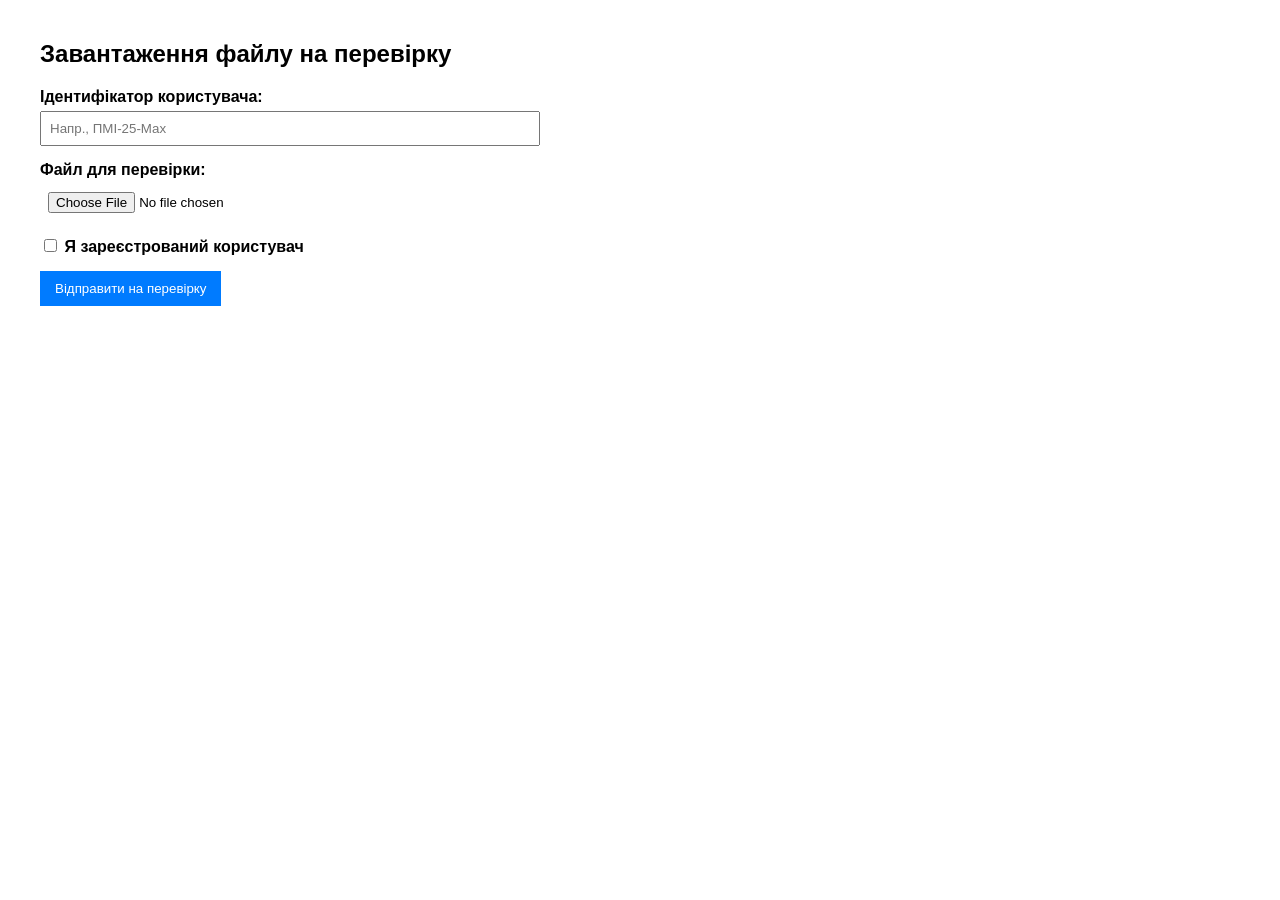
<file: rest-api/src/main/resources/static/index.html>
<!DOCTYPE html>
<html lang="uk">
<head>
    <meta charset="UTF-8">
    <meta name="viewport" content="width=device-width, initial-scale=1.0">
    <title>Система перевірки робіт</title>
    <style>
        body { font-family: Arial, sans-serif; margin: 40px; max-width: 500px; }
        .form-group { margin-bottom: 15px; }
        label { display: block; margin-bottom: 5px; font-weight: bold; }
        input[type="text"], input[type="file"] { width: 100%; padding: 8px; box-sizing: border-box; }
        button { padding: 10px 15px; background-color: #007bff; color: white; border: none; cursor: pointer; }
        button:hover { background-color: #0056b3; }
        #result { margin-top: 20px; padding: 10px; border-radius: 4px; display: none; }
        .success { background-color: #d4edda; color: #155724; border: 1px solid #c3e6cb; }
        .error { background-color: #f8d7da; color: #721c24; border: 1px solid #f5c6cb; }
    </style>
</head>
<body>

<h2>Завантаження файлу на перевірку</h2>

<form id="uploadForm">
    <div class="form-group">
        <label for="identifier">Ідентифікатор користувача:</label>
        <input type="text" id="identifier" placeholder="Напр., ПМІ-25-Max" required>
    </div>

    <div class="form-group">
        <label for="fileInput">Файл для перевірки:</label>
        <input type="file" id="fileInput" required>
    </div>

    <div class="form-group">
        <label>
            <input type="checkbox" id="isRegistered"> Я зареєстрований користувач
        </label>
    </div>

    <button type="submit">Відправити на перевірку</button>
</form>

<div id="result"></div>

<script>
    document.getElementById('uploadForm').addEventListener('submit', async function(e) {
        e.preventDefault();

        const resultDiv = document.getElementById('result');
        resultDiv.style.display = 'block';
        resultDiv.className = '';
        resultDiv.innerText = 'Завантаження...';

        const formData = new FormData();
        formData.append('identifier', document.getElementById('identifier').value);
        formData.append('file', document.getElementById('fileInput').files[0]);
        formData.append('isRegistered', document.getElementById('isRegistered').checked);

        try {
            const response = await fetch('/api/tasks/upload', {
                method: 'POST',
                body: formData
            });

            const text = await response.text();

            if (response.ok) {
                resultDiv.className = 'success';
                resultDiv.innerHTML = `<strong>Успіх!</strong> Ваш файл прийнято.<br>Task ID: <code>${text}</code>`;
                document.getElementById('uploadForm').reset();
            } else {
                resultDiv.className = 'error';
                resultDiv.innerText = `Помилка: ${text}`;
            }
        } catch (error) {
            resultDiv.className = 'error';
            resultDiv.innerText = 'Помилка з\'єднання з сервером.';
        }
    });
</script>
</body>
</html>
</file>
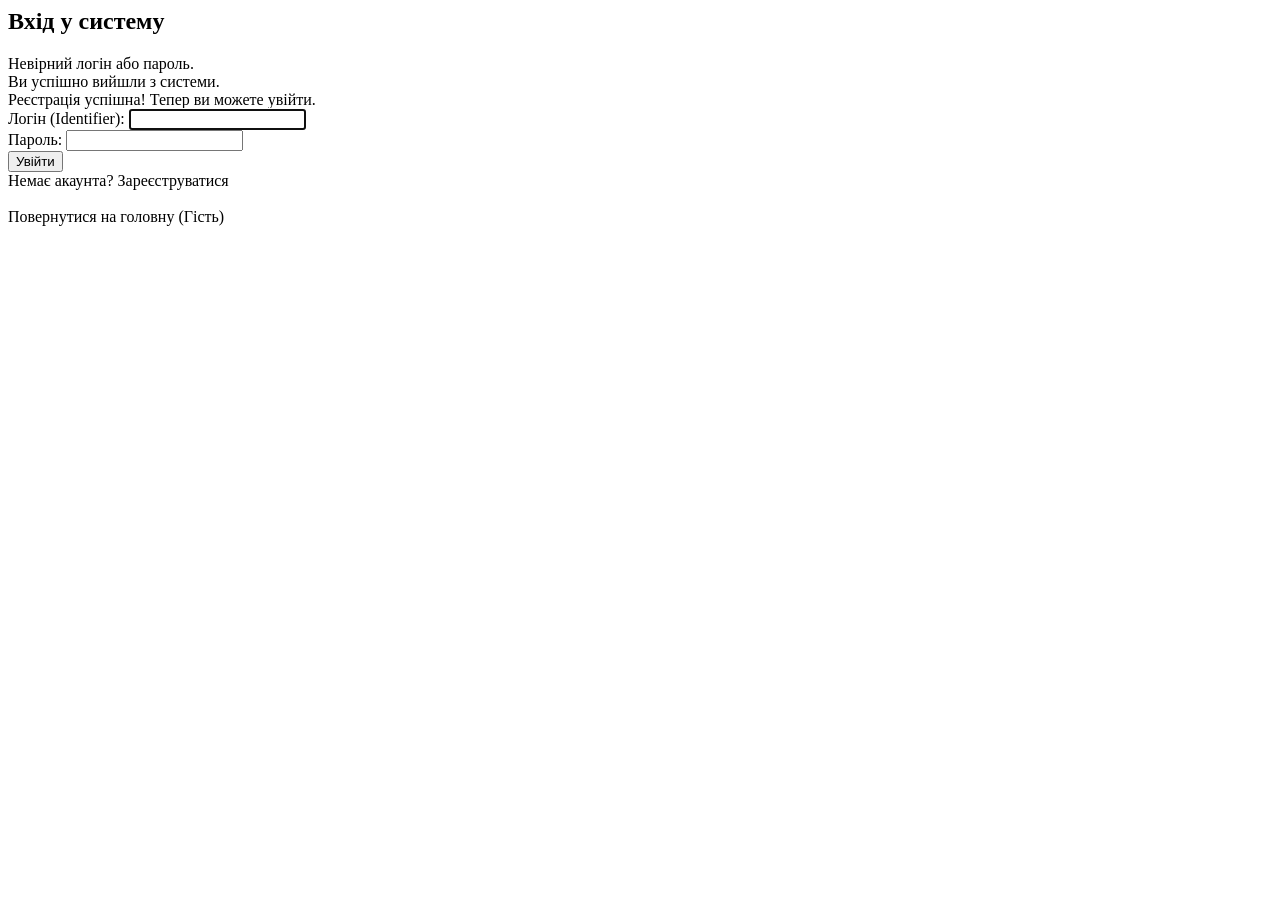
<file: web-ui/src/main/resources/templates/login.html>
<!DOCTYPE html>
<html xmlns:th="http://www.thymeleaf.org" lang="uk">
<head>
    <meta charset="UTF-8">
    <title>Вхід - Антиплагіат</title>
    <link rel="stylesheet" th:href="@{/css/style.css}">
</head>
<body>

<div class="auth-wrapper">
    <div class="auth-container">
        <h2 class="text-center" style="margin-top: 0;">Вхід у систему</h2>

        <div th:if="${param.error}" class="alert alert-error">
            Невірний логін або пароль.
        </div>
        <div th:if="${param.logout}" class="alert alert-success">
            Ви успішно вийшли з системи.
        </div>
        <div th:if="${param.registered}" class="alert alert-success">
            Реєстрація успішна! Тепер ви можете увійти.
        </div>

        <form th:action="@{/login}" method="post">
            <div class="form-group">
                <label for="username">Логін (Identifier):</label>
                <input type="text" id="username" name="username" required autofocus>
            </div>
            <div class="form-group">
                <label for="password">Пароль:</label>
                <input type="password" id="password" name="password" required>
            </div>
            <button type="submit" class="btn btn-submit">Увійти</button>
        </form>

        <div class="links">
            Немає акаунта? <a th:href="@{/register}">Зареєструватися</a><br><br>
            <a th:href="@{/}">Повернутися на головну (Гість)</a>
        </div>
    </div>
</div>

</body>
</html>
</file>
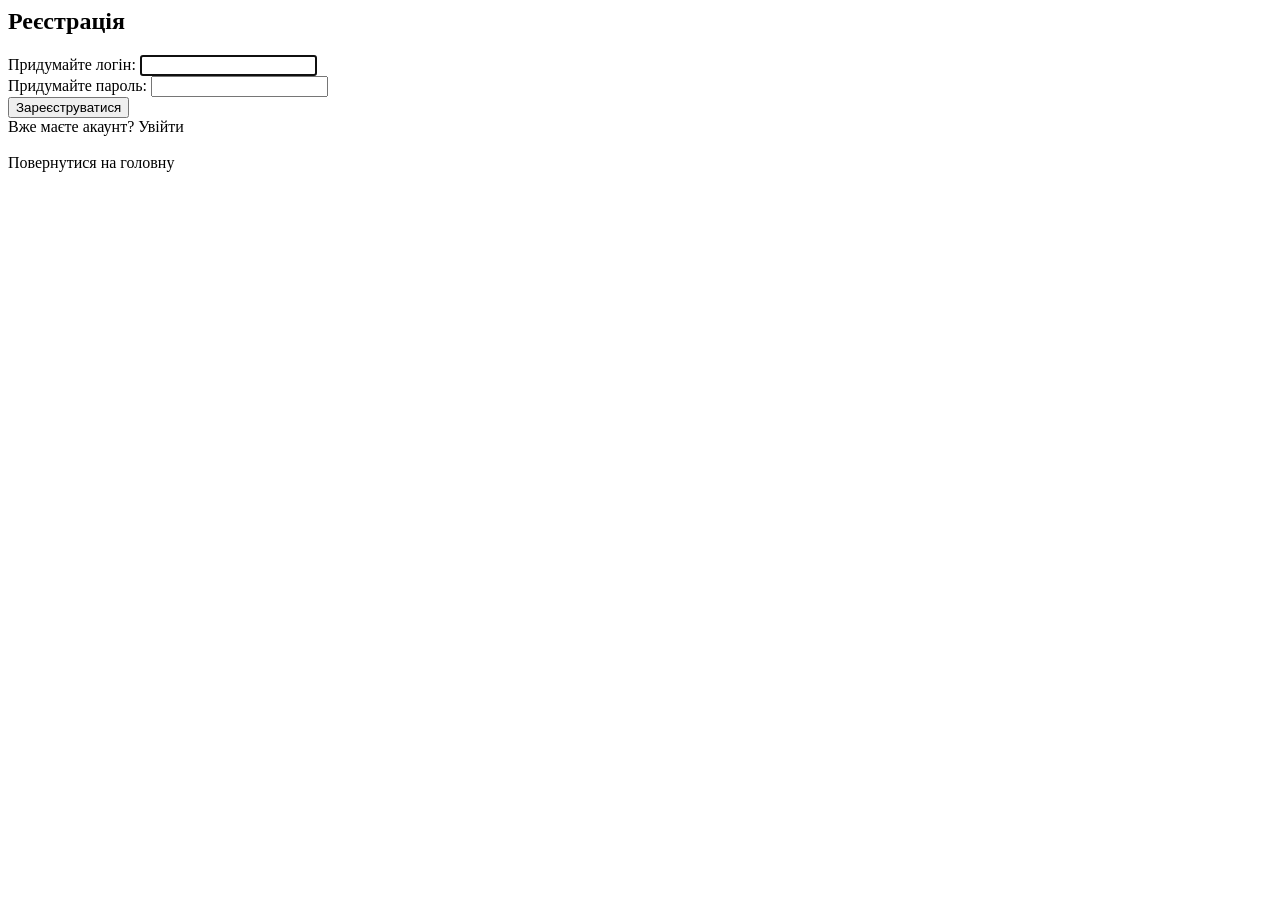
<file: web-ui/src/main/resources/templates/register.html>
<!DOCTYPE html>
<html xmlns:th="http://www.thymeleaf.org" lang="uk">
<head>
    <meta charset="UTF-8">
    <title>Реєстрація - Антиплагіат</title>
    <link rel="stylesheet" th:href="@{/css/style.css}">
</head>
<body>

<div class="auth-wrapper">
    <div class="auth-container">
        <h2 class="text-center" style="margin-top: 0;">Реєстрація</h2>

        <div th:if="${error}" class="alert alert-error" th:text="${error}"></div>

        <form th:action="@{/register}" method="post">
            <div class="form-group">
                <label for="username">Придумайте логін:</label>
                <input type="text" id="username" name="username" required autofocus>
            </div>
            <div class="form-group">
                <label for="password">Придумайте пароль:</label>
                <input type="password" id="password" name="password" required>
            </div>
            <button type="submit" class="btn btn-submit">Зареєструватися</button>
        </form>

        <div class="links">
            Вже маєте акаунт? <a th:href="@{/login}">Увійти</a><br><br>
            <a th:href="@{/}">Повернутися на головну</a>
        </div>
    </div>
</div>

</body>
</html>
</file>
